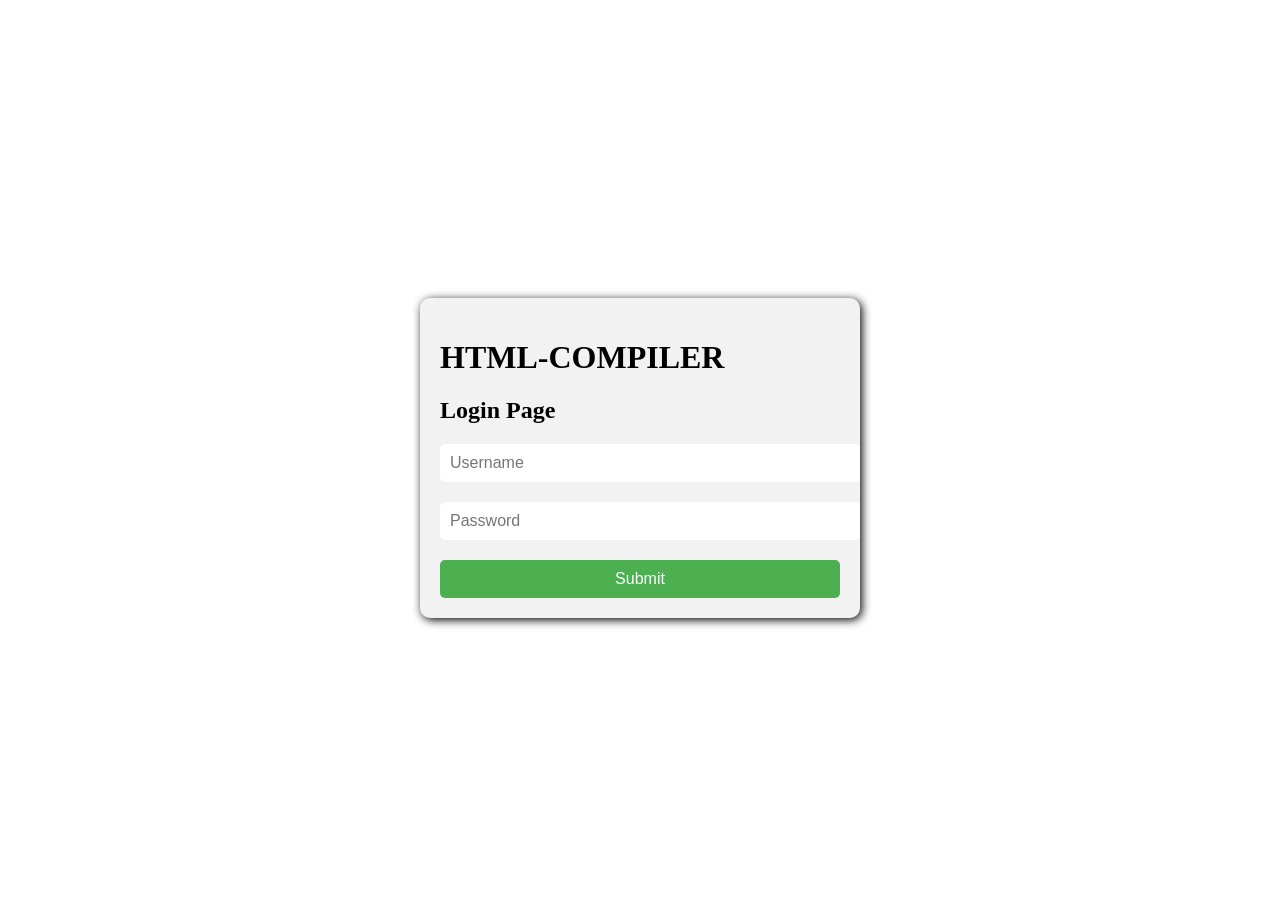
<file: index.html>
<!DOCTYPE html>
<html>
  <head>
    <link rel="stylesheet" type="text/css" href="style.css">
  </head>
  <body>
    <div class="login-container">
      <form>
<h1>HTML-COMPILER</h1>
        <h2>Login Page</h2>
        <input type="text" placeholder="Username" id="username">
        <input type="password" placeholder="Password" id="password">
        <button type="button" onclick="checkCredentials()">Submit</button>
      </form>
    </div>
    <script src="script.js"></script>
  </body>
</html>
</file>
<file: style.css>
.login-container {
  display: flex;
  flex-direction: column;
  align-items: center;
  justify-content: center;
  height: 100vh;
}

form {
  background-color: #f2f2f2;
  padding: 20px;
  border-radius: 10px;
  box-shadow: 2px 2px 10px #000;
  width: 400px;
}

input[type="text"],
input[type="password"] {
  width: 100%;
  padding: 10px;
  margin-bottom: 20px;
  border: none;
  border-radius: 5px;
  font-size: 16px;
}

button[type="button"] {
  width: 100%;
  padding: 10px;
  background-color: #4CAF50;
  color: #fff;
  border: none;
  border-radius: 5px;
  font-size: 16px;
  cursor: pointer;
}

button[type="button"]:hover {
  background-color: orange;
}
</file>
